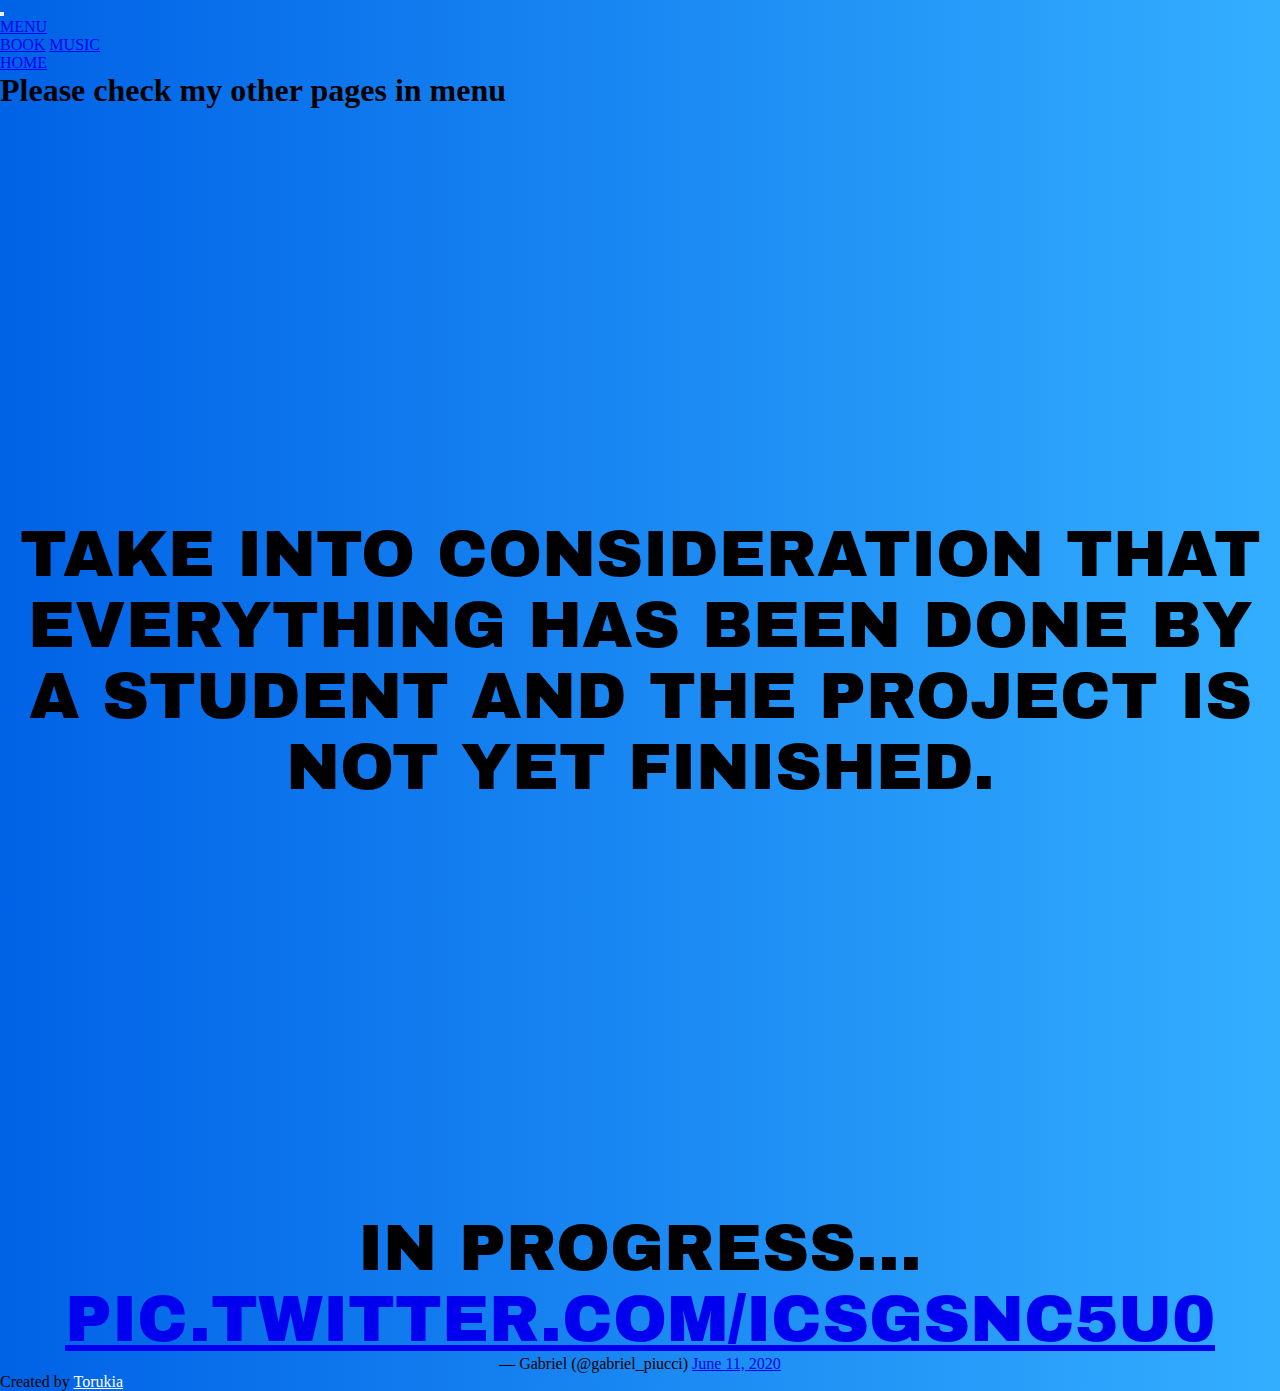
<file: index.html>
<!doctype html>
<html lang="en">
  

        <head>
  
   <link rel="shortcut icon" href="favicon/favicon.ico"/>
   
    <meta charset="utf-8">
    <meta name="viewport" content="width=device-width, initial-scale=1, shrink-to-fit=no">
    <meta name="description" content="">
    <meta name="author" content="Torukia">
    <meta name="generator" content="Torukia with Heartsdales">
    <title>STAR OVERHEAD - HOME</title>
	<link rel="stylesheet" type="text/css" href="lain/smallbar.css" />
	<nav class="navbar navbar-expand-lg navbar-light bg-white">
  <div class="container">

    <button class="navbar-toggler" type="button" data-toggle="collapse" data-target="#navbarSupportedContent" aria-controls="navbarSupportedContent" aria-expanded="false" aria-label="Toggle navigation">
    <span class="navbar-toggler-icon"></span>
  </button>
        
		</head>
    
    <div class="collapse navbar-collapse" id="navbarSupportedContent">
      <ul class="navbar-nav ml-auto">
        <li class="nav-item dropdown">
          <a class="nav-link dropdown-toggle" href="#" id="navbarDropdown" role="button" data-toggle="dropdown" aria-haspopup="true" aria-expanded="false">
          MENU
        </a>
		
		
		
          <!-- MY MENU-CHAN -->
          <div class="dropdown-menu dropdown-menu-right animate slideIn" aria-labelledby="navbarDropdown">
            <a class="dropdown-item" rel="stylesheet" type="text/html" href="pagina2.html" >BOOK</a>
            <a class="dropdown-item" rel="stylesheet" type="text/html" href="radio/music.html" target="_blank">MUSIC</a>
            <div class="dropdown-divider"></div>
            <a class="dropdown-item" rel="stylesheet" type="text/html" href="index.html" >HOME</a>
          </div>
        </li>
      </ul>
    </div>
  </div>
</nav>

     <div class="container text-center">
      <div class="row justify-content-center">
        <div class="col-md-7">
          <h1 class="font-weight-light mt-4 text-white">Please check my other pages in menu</h1>
          <p class="lead text-white-50">Take into consideration that everything has been done by a student and the project is not yet finished.</p>
        </div>
      </div>
    </div>
  </div>
           <div align="middle">
           <blockquote class="twitter-tweet"><p lang="en" dir="ltr">In progress... <a href="https://t.co/iCSGsNC5u0">pic.twitter.com/iCSGsNC5u0</a></p>&mdash; Gabriel (@gabriel_piucci) <a href="https://twitter.com/gabriel_piucci/status/1270993438822076418?ref_src=twsrc%5Etfw">June 11, 2020</a></blockquote> <script async src="https://platform.twitter.com/widgets.js" charset="utf-8"></script>
			 </div>
      <link href="https://fonts.googleapis.com/css?family=Archivo+Black&display=swap" rel="stylesheet">

<!-- CONSEGUI POR ESSE CSS SÓ NESSA LINHA HEHEH -->
      <head>
	  <link rel="stylesheet" href="lain/neon-lights.css">
  <footer id="sticky-footer" class="py-4 bg-dark text-white-50"> 
    <div class="container text-center">
        Created by <a class="logo-1" href="https://www.github.com/shorykays">Torukia</a>
		</head>
    </div>
  </footer>
</body>

<!-- FIM  -->

<!-- CSS only -->
<link rel="stylesheet" href="https://stackpath.bootstrapcdn.com/bootstrap/4.5.0/css/bootstrap.min.css" integrity="sha384-9aIt2nRpC12Uk9gS9baDl411NQApFmC26EwAOH8WgZl5MYYxFfc+NcPb1dKGj7Sk" crossorigin="anonymous">

<!-- JS, Popper.js, and jQuery -->
<script src="https://code.jquery.com/jquery-3.5.1.slim.min.js" integrity="sha384-DfXdz2htPH0lsSSs5nCTpuj/zy4C+OGpamoFVy38MVBnE+IbbVYUew+OrCXaRkfj" crossorigin="anonymous"></script>
<script src="https://cdn.jsdelivr.net/npm/popper.js@1.16.0/dist/umd/popper.min.js" integrity="sha384-Q6E9RHvbIyZFJoft+2mJbHaEWldlvI9IOYy5n3zV9zzTtmI3UksdQRVvoxMfooAo" crossorigin="anonymous"></script>
<script src="https://stackpath.bootstrapcdn.com/bootstrap/4.5.0/js/bootstrap.min.js" integrity="sha384-OgVRvuATP1z7JjHLkuOU7Xw704+h835Lr+6QL9UvYjZE3Ipu6Tp75j7Bh/kR0JKI" crossorigin="anonymous"></script>

    
</body>
</html>
</file>
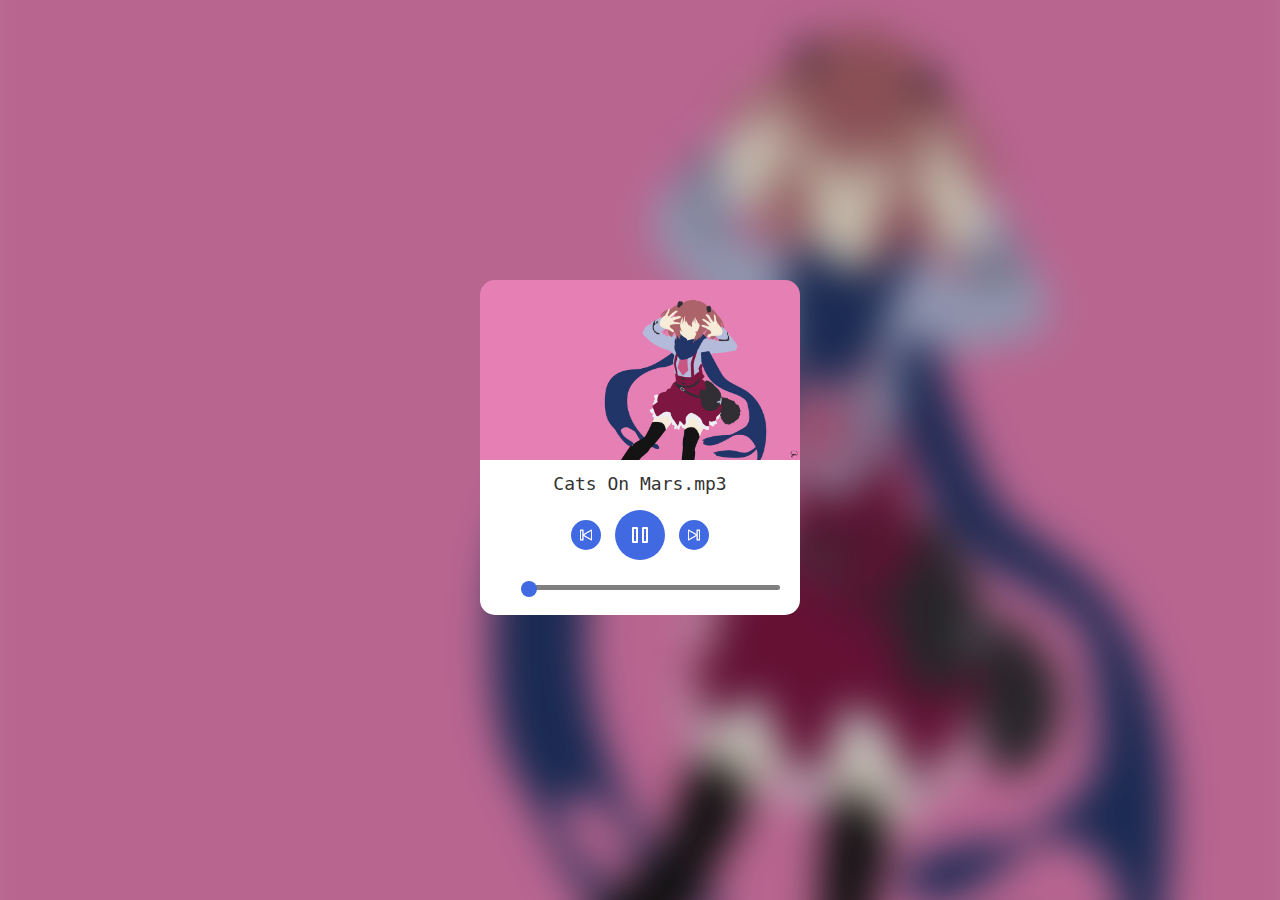
<file: radio/Custom-Audio-Player/Music Player.html>
<html>
    <head>
        <link href="Main.css" rel="stylesheet"/>
        <script src="jquery-1.10.2.min.js"></script>
    </head>
    <body>
        <div id="bg">
            <div id="blackLayer"></div>
            <img src="Poster1.jpg"/>
        </div>
       
        <div id="main">
            <div id="image">
                <img src="Poster1.jpg"/>
            </div>
            <div id="player">
                <div id="songTitle">Demo</div>
                <div id="buttons">
                    <button id="pre" onclick="pre()"><img src="Pre.png" height="90%" width="90%"/></button>
                    <button id="play" onclick="playOrPauseSong()"><img src="Pause.png"/></button>
                    <button id="next" onclick="next()"><img src="Next.png" height="90%" width="90%"/></button>
                </div>
                
                <div id="seek-bar">
                    <div id="fill"></div>
                    <div id="handle"></div>
                </div>
            </div>
        </div>
    </body>
    <script type="text/javascript">
    
        var songs = ["Cats On Mars.mp3","More Than One Heart.mp3","Star Overhead.mp3"];
        var poster = ["Poster1.jpg","Poster2.jpg","Poster3.jpg"];
        
        var songTitle = document.getElementById("songTitle");
        var fillBar = document.getElementById("fill");
        
        var song = new Audio();
        var currentSong = 0;    // it point to the current song
        
        window.onload = playSong;   // it will call the function playSong when window is load
        
        function playSong(){
            
            song.src = songs[currentSong];  //set the source of 0th song 
            
            songTitle.textContent = songs[currentSong]; // set the title of song
            
            song.play();    // play the song
        }
        
        function playOrPauseSong(){
            
            if(song.paused){
                song.play();
                $("#play img").attr("src","Pause.png");
            }
            else{
                song.pause();
                $("#play img").attr("src","Play.png");
            }
        }
        
        song.addEventListener('timeupdate',function(){ 
            
            var position = song.currentTime / song.duration;
            
            fillBar.style.width = position * 100 +'%';
        });
        
    
        function next(){
            
            currentSong++;
            if(currentSong > 2){
                currentSong = 0;
            }
            playSong();
            $("#play img").attr("src","Pause.png");
            $("#image img").attr("src",poster[currentSong]);
            $("#bg img").attr("src",poster[currentSong]);
        }
    
        function pre(){
            
            currentSong--;
            if(currentSong < 0){
                currentSong = 2;
            }
            playSong();
            $("#play img").attr("src","Pause.png");
            $("#image img").attr("src",poster[currentSong]);
            $("#bg img").attr("src",poster[currentSong]);
        }
        
    
    
    
    
    
    
    
    
    
    </script>
    
    
    
    
    
    
    
    
    
    
    
    
    
    
    
    
    
    
    
    
    
</html>
</file>
<file: lain/neon-lights.css>
:root {
  --shadow-color: #FF9E9E;
  --shadow-color-light: white;
}

* {
  padding: 0;
  margin: 0;
  box-sizing: border-box;
}

body {
  font-family: font-weight-light mt-4 text-white;
  background-color: #192824;
}

p {
  margin: calc(50vh - 40px) auto 0 auto;
  font-size: 65px;
  text-transform: uppercase;
  font-family: "Archivo Black", "Archivo", sans-serif;
  font-weight: normal;
  display: block;
  height: auto;
  text-align: center;
}

.logo-1 {
  color: white;
  animation: neon 2.0s infinite;
}

@keyframes neon {
  50% {
    text-shadow: -1px -1px 1px var(--shadow-color-light), -1px 1px 1px var(--shadow-color-light), 1px -1px 1px var(--shadow-color-light), 1px 1px 1px var(--shadow-color-light),
    0 0 3px var(--shadow-color-light), 0 0 10px var(--shadow-color-light), 0 0 20px var(--shadow-color-light),
    0 0 30px var(--shadow-color), 0 0 40px var(--shadow-color), 0 0 50px var(--shadow-color), 0 0 70px var(--shadow-color), 0 0 100px var(--shadow-color), 0 0 200px var(--shadow-color);
  }
  50% {
    text-shadow: -1px -1px 1px var(--shadow-color-light), -1px 1px 1px var(--shadow-color-light), 1px -1px 1px var(--shadow-color-light), 1px 1px 1px var(--shadow-color-light),
    0 0 5px var(--shadow-color-light), 0 0 15px var(--shadow-color-light), 0 0 25px var(--shadow-color-light),
    0 0 40px var(--shadow-color), 0 0 50px var(--shadow-color), 0 0 60px var(--shadow-color), 0 0 80px var(--shadow-color), 0 0 110px var(--shadow-color), 0 0 210px var(--shadow-color);
  }
  100% {
    text-shadow: -1px -1px 1px var(--shadow-color-light), -1px 1px 1px var(--shadow-color-light), 1px -1px 1px var(--shadow-color-light), 1px 1px 1px var(--shadow-color-light),
    0 0 3px var(--shadow-color-light), 0 0 10px var(--shadow-color-light), 0 0 20px var(--shadow-color-light),
    0 0 30px var(--shadow-color), 0 0 40px var(--shadow-color), 0 0 50px var(--shadow-color), 0 0 70px var(--shadow-color), 0 0 100px var(--shadow-color), 0 0 200px var(--shadow-color);
  }
}
</file>
<file: radio/Custom-Audio-Player/Main.css>
body{
    margin: 0px;
    padding: 0px;
}
#bg{
    height: 100vh;
    width: 100%;
    position: absolute;
    overflow: hidden;
}
#bg img{
    height: 120vh;
    width: 105%;
    -webkit-filter:blur(20px);
    position: absolute;
    top:50%;
    left: 50%;
    transform: translate(-50%,-50%);
    z-index: 1;
}
#blackLayer{
    height: 100vh;
    width: 100%;
    background-color: rgba(0,0,0,.2);
    position: absolute;
    z-index: 99;
}
#main{
    width: 25%;
    background-color:#fff;
    border-radius: 15px;
    position: absolute;
    top:50%;
    left: 50%;
    transform: translate(-50%,-50%);
    z-index: 999;
}
#image img{
    height: 180px;
    width: 100%;
    margin-top: -5px;
    border-top-left-radius: 15px;
    border-top-right-radius: 15px;
}
#player{
    padding: 25px;
    color:#333;
}
#songTitle{
    width:300px;
    text-align: center;
    font-family: monospace;
    font-size: 18px;
    position: absolute;
    top:60%;
    left: 50%;
    transform: translate(-50%,-50%);
}
#buttons{
    height: 50px;
    width: 100%;
    margin-top: 50px;
    position:relative;
    top:10%;
    left: 50%;
    transform: translate(-50%,-50%);
}
#play,#next,#pre{
    width: 50px;
    height: 50px;
    border: 0;
    background-color:royalblue;
    border-radius: 50%;
    outline: none;
    cursor: pointer;
    position: absolute;
    top:50%;
    left: 50%;
    transform: translate(-50%,-50%);
}
#next{
    width: 30px;
    height: 30px;
    left: 70%;
}
#pre{
    width: 30px;
    height: 30px;
    left: 30%;
}
#play img,#next img,#pre img{
    position: absolute;
    top:50%;
    left: 50%;
    transform: translate(-50%,-50%);
}
#seek-bar{
    width: 250px;
    height: 5px;
    background-color:gray;
    display: flex;
    border-radius: 50px;
    margin-left: 25px;
    cursor: pointer;
}
#fill{
    height: 5px;
    background-color:royalblue;
    border-radius: 20px;
}
#handle{
    width: 8px;
    height: 8px;
    background-color:royalblue;
    border-radius: 50%;
    margin-left: -5px;
    transform: scale(2);
}
</file>
<file: lain/smallbar.css>
@media (min-width: 992px) {
  .animate {
    animation-duration: 0.3s;
    -webkit-animation-duration: 0.3s;
    animation-fill-mode: both;
    -webkit-animation-fill-mode: both;
  }
}

@keyframes slideIn {
  0% {
    transform: translateY(1rem);
    opacity: 0;
  }
  100% {
    transform:translateY(0rem);
    opacity: 1;
  }
  0% {
    transform: translateY(1rem);
    opacity: 0;
  }
}

@-webkit-keyframes slideIn {
  0% {
    -webkit-transform: transform;
    -webkit-opacity: 0;
  }
  100% {
    -webkit-transform: translateY(0);
    -webkit-opacity: 1;
  }
  0% {
    -webkit-transform: translateY(1rem);
    -webkit-opacity: 0;
  }
}

.slideIn {
  -webkit-animation-name: slideIn;
  animation-name: slideIn;
}

/* Other styles for the page not related to the animated dropdown */

body {
  background: #007bff;
  background: linear-gradient(to right, #0062E6, #33AEFF);
}

/* Sticky Footer Classes */

html,
body {
  height: 100%;
}

#page-content {
  flex: 1 0 auto;
}

#sticky-footer {
  flex-shrink: none;
}

/* Other Classes for Page Styling */

body {
  background: #007bff;
  background: linear-gradient(to right, #0062E6, #33AEFF);
}
</file>
